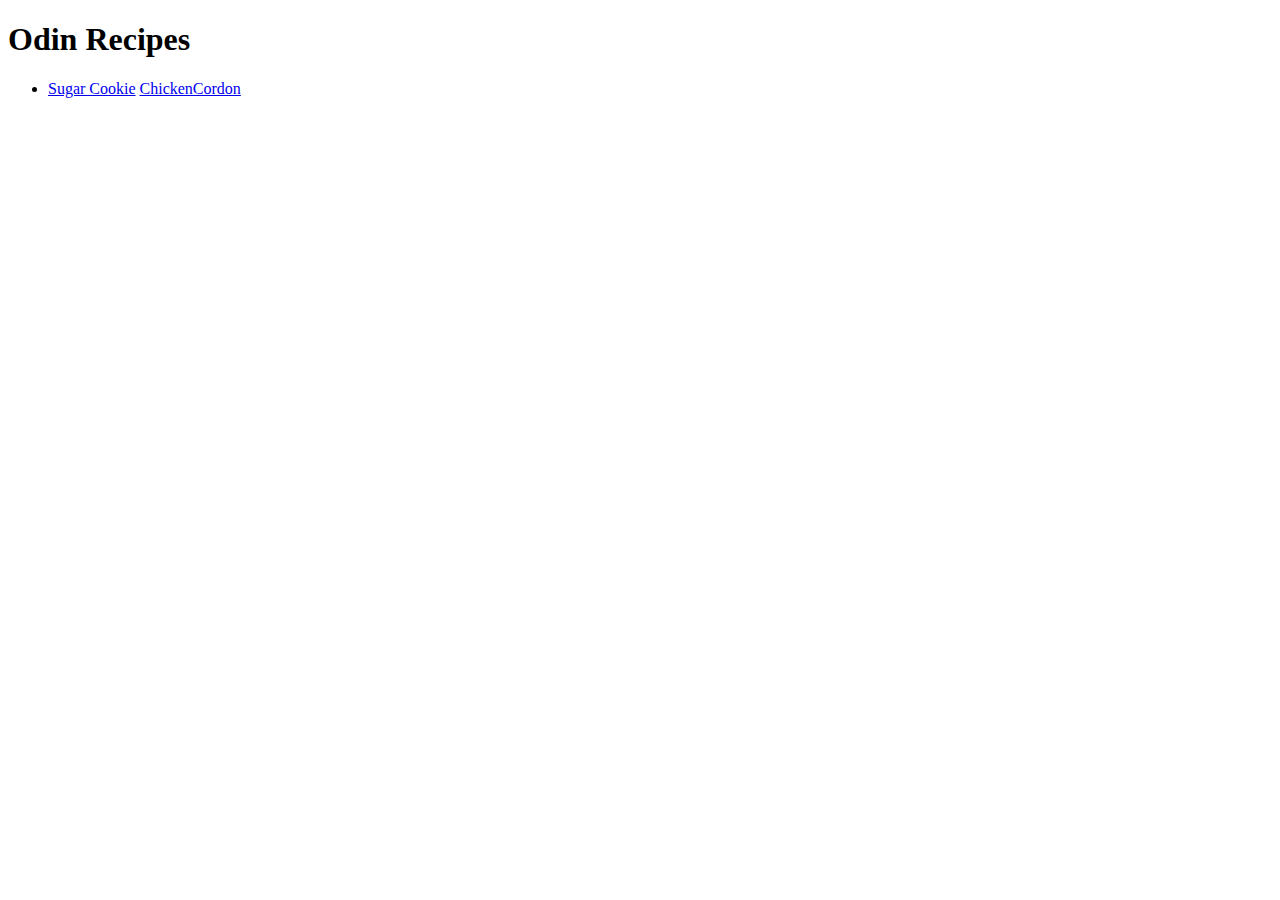
<file: index.html>
<!DOCTYPE html>
<html lang="en">
  <head>
    <meta charset="UTF-8" />
    <meta http-equiv="X-UA-Compatible" content="IE=edge" />
    <title>Document</title>
  </head>
  <body>
    <h1>Odin Recipes</h1>
    <ul>
      <li>
        <a href="./recipes/sugarcookie.html">Sugar Cookie</a>
        <a href="./recipes/ChickenCordon.html">ChickenCordon</a>
      </li>
    </ul>
  </body>
</html>
</file>
